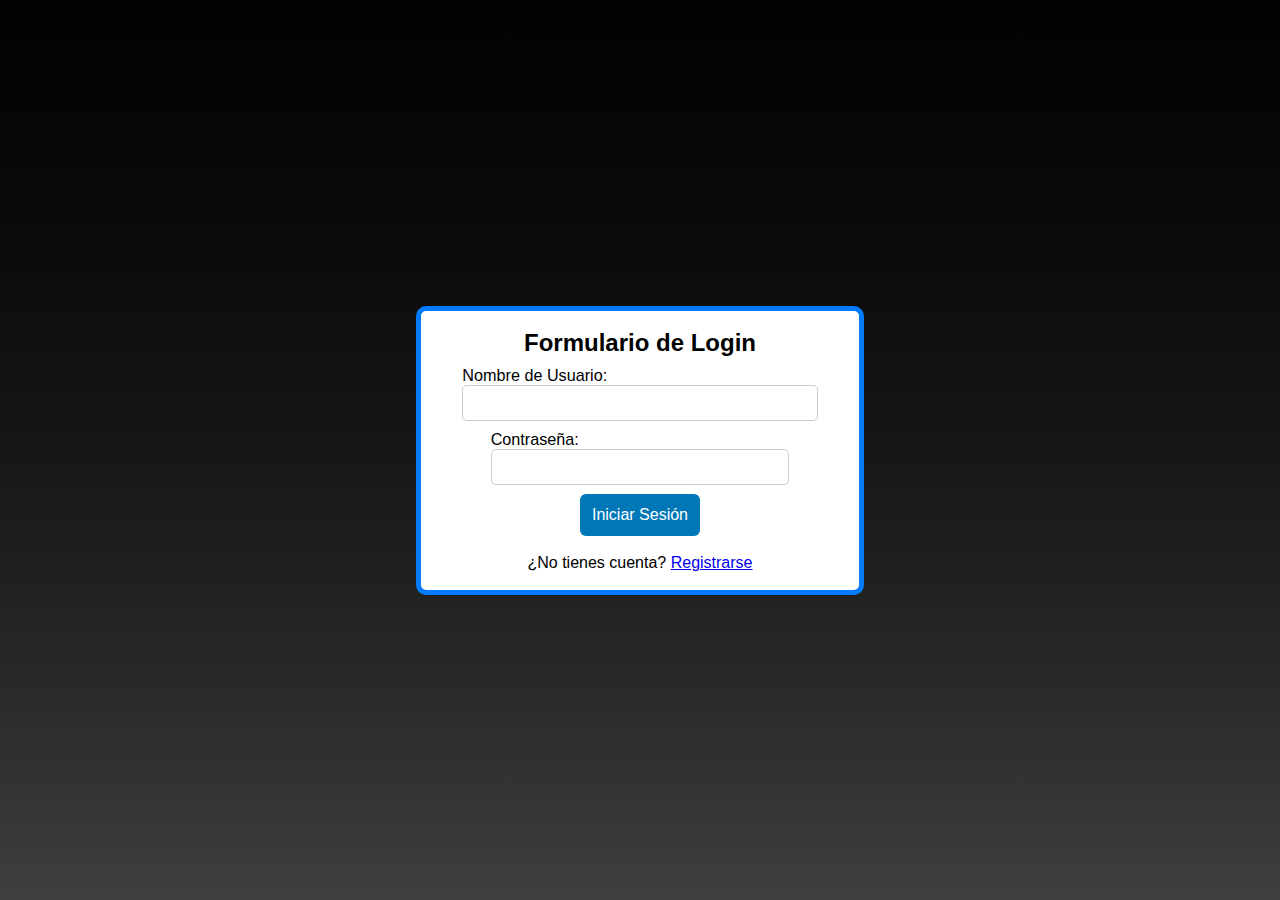
<file: src/main/resources/static/index.html>
<!DOCTYPE html>
<html lang="es" xml:lang="es">

<head>
    <meta charset="UTF-8">
    <meta name="viewport" content="width=device-width, initial-scale=1.0">
    <title>CRUD</title>
    <link href="https://fonts.googleapis.com/css2?family=Poppins:wght@300;400;600&display=swap" rel="stylesheet">
    <link rel="stylesheet" href="styles.css">
</head>

<body>
    
    <div class="mainContainer">
        
        <div class="formContainer">
            <h1 class="titulo">CRUD FORM</h1>
            <img src="https://github.com/jeissonCasallas09.png" alt="Image1" class="image-section">
            <h1 class="titulo2">Formulario</h1>
            <form id="property-form">
                <label for="address">Dirección:</label>
                <input type="text" id="address" placeholder="Dirección" required minlength="5" maxlength="100">
                <small class="error-message" id="address-error"></small>
            
                <label for="price">Precio:</label>
                <input type="number" id="price" placeholder="Precio" required min="100" max="1000000" step="0.01">
                <small class="error-message" id="price-error"></small>
            
                <label for="size">Tamaño:</label>
                <select id="size">
                    <option value="Muy Pequeño">Muy Pequeño</option>
                    <option value="Pequeño">Pequeño</option>
                    <option value="Mediano">Mediano</option>
                    <option value="Grande">Grande</option>
                    <option value="Muy Grande">Muy Grande</option>
                </select>
            
                <label for="description">Descripción:</label>
                <input type="text" id="description" placeholder="Descripción" required minlength="5" maxlength="255">
                <small class="error-message" id="description-error"></small>
            
                <button type="button" class="boton" id="add-btn">Agregar</button>
                <button class = "boton" type="button" id="update-btn" style="display: none;">Actualizar</button>
            </form>
            
        </div>

        <div class="tableContainer">
            <h1>Propiedades</h1>
            <table class="CrudTable">
                <thead>
                    <tr>
                        <th>ID</th>
                        <th>Dirección</th>
                        <th>Precio</th>
                        <th>Tamaño</th>
                        <th>Descripción</th>
                        <th>Acciones</th>
                    </tr>
                </thead>
                <tbody id="table-body">
                </tbody>
            </table>                                
            <div class="responseJSON" id="getrespmsg"></div>
        </div>

        <script src="script.js"></script>
    </div>
</body>

</html>
</file>
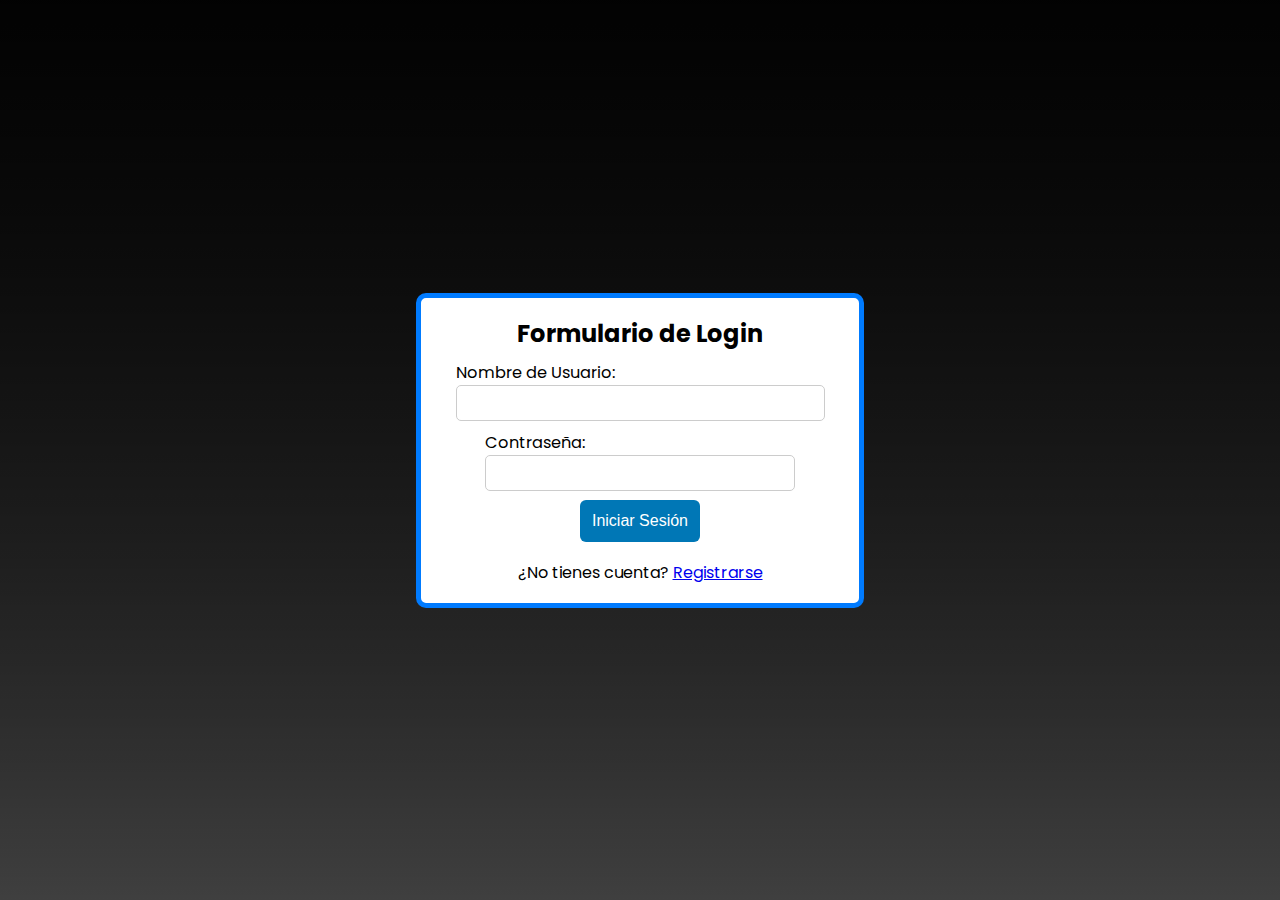
<file: src/main/resources/static/login.html>
<!DOCTYPE html>
<html lang="es">
<head>
    <meta charset="UTF-8">
    <meta name="viewport" content="width=device-width, initial-scale=1.0">
    <title>Login</title>
    <link href="https://fonts.googleapis.com/css2?family=Poppins:wght@300;400;600&display=swap" rel="stylesheet">
    <link rel="stylesheet" href="styles.css">
</head>
<body>
    <form id="loginForm">
        <h2>Formulario de Login</h2>
        <div>
            <label for="loginUsername">Nombre de Usuario:</label>
            <input type="text" id="loginUsername" name="username" required />
        </div>
        <div>
            <label for="loginPassword">Contraseña:</label>
            <input type="password" id="loginPassword" name="password" required />
        </div>
        <button type="submit">Iniciar Sesión</button>

        <p id="message"></p>  <!-- Este elemento debe existir -->
        <p>¿No tienes cuenta? <a href="register.html">Registrarse</a></p>
    </form>
    

    <script src="script.js"></script>
</body>
</html>
</file>
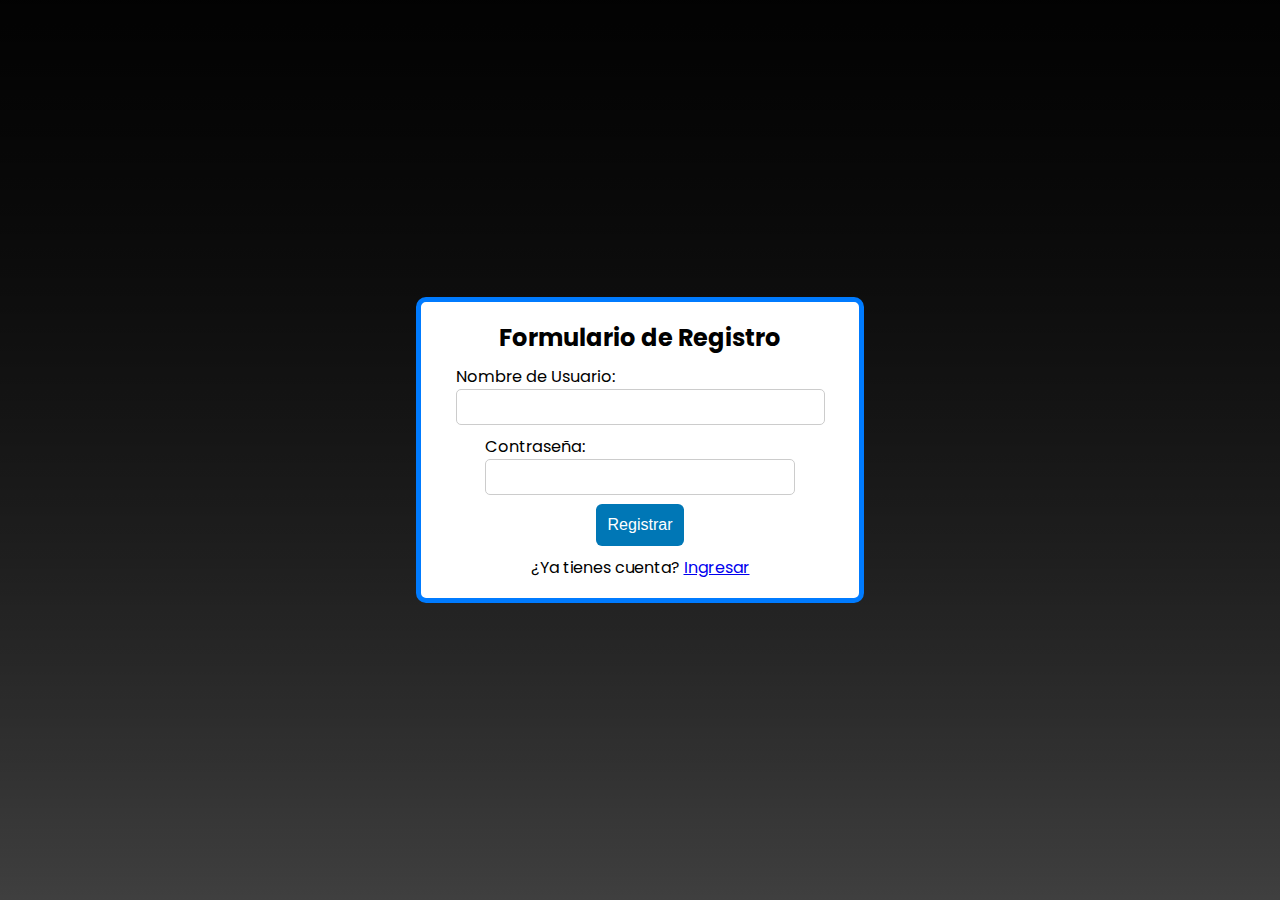
<file: src/main/resources/static/register.html>
<!DOCTYPE html>
<html lang="es">
<head>
    <meta charset="UTF-8">
    <meta name="viewport" content="width=device-width, initial-scale=1.0">
    <title>Registro</title>
    <link href="https://fonts.googleapis.com/css2?family=Poppins:wght@300;400;600&display=swap" rel="stylesheet">
    <link rel="stylesheet" href="styles.css">
</head>
<body>
    

    <form id="registerForm">
        <h2>Formulario de Registro</h2>
        <div>
            <label for="registerUsername">Nombre de Usuario:</label>
            <input type="text" id="registerUsername" name="username" required />
        </div>
        <div>
            <label for="registerPassword">Contraseña:</label>
            <input type="password" id="registerPassword" name="password" required />
        </div>
        <button type="submit">Registrar</button>
        <p>¿Ya tienes cuenta? <a href="login.html">Ingresar</a></p>
    </form>

    

    <script src="script.js"></script>
</body>
</html>
</file>
<file: src/main/resources/static/styles.css>
* {
    margin: 0;
    padding: 0;
    box-sizing: border-box;
}

html, body {
    width: 100vw;
    min-height: 100vh;
    font-family: "Poppins", sans-serif;
    background: linear-gradient(to bottom, rgba(0, 0, 0, 0.9), rgba(0, 0, 0, 0.5));
    color: white;
    display: flex;
    justify-content: center;
    align-items: center;
    overflow-x: hidden; 
}

.mainContainer {
    width: 95vw;
    min-height: 95vh;
    display: flex;
    flex-direction: column;
    justify-content: space-between;
    align-items: center;
    gap: 1vh;
    padding: 2vh 0;
}


.content {
    display: flex;
    width: 100%;
    min-height: 85vh;
    justify-content: space-evenly;
    align-items: center;
    flex-wrap: wrap;
}


.formContainer {
    width: 35%;
    min-height: 85%;
    background: white;
    border: 5px solid #007bff;
    border-radius: 10px;
    padding: 2vh;
    display: flex;
    flex-direction: column;
    justify-content: center;
    align-items: center;
    color: black;
}

form {
    display: flex;
    flex-direction: column;
    width: 100%;
    justify-content: center;
    gap: 1vh;
}

select {
    width: 100%;
    padding: 10px;
    font-size: 1.6vh;
    border: 1px solid #ccc;
    border-radius: 5px;
    outline: none;
    cursor: pointer;
    transition: all 0.3s ease-in-out;
}

/* Efecto hover y focus para mejor UX */
input:hover, select:hover,
input:focus, select:focus {
    border-color: #007bff;
    box-shadow: 0 0 5px rgba(0, 123, 255, 0.5);
}



label {
    font-size: 1.8vh;
    text-align: left;
    width: 100%;
}

input {
    width: 100%;
    padding: 1vh;
    font-size: 1.6vh;
    border: 1px solid #ccc;
    border-radius: 5px;
}


.boton {
    background-color: #007bff;
    color: white;
    padding: 1vh;
    border: none;
    border-radius: 5px;
    cursor: pointer;
    font-size: 2vh;
    transition: 0.3s;
}

.boton:hover {
    background-color: #0056b3;
}


.tableContainer {
    width: 60%;
    min-height: 85%;
    background: white;
    border: 5px solid #007bff;
    border-radius: 10px;
    padding: 1vw;
    display: flex;
    flex-direction: column;
    align-items: center;
    color: black;
    overflow-x: auto; 
}


.CrudTable {
    width: 100%;
    border-collapse: collapse;
    font-size: 1.5vh;
}

.CrudTable th, .CrudTable td {
    border: 1px solid #ddd;
    padding: 1vh;
    text-align: center;
}

.CrudTable th {
    background-color: #007bff;
    color: white;
}

.CrudTable tr:nth-child(even) {
    background-color: #f2f2f2;
}

.CrudTable tr:hover {
    background-color: #ddd;
}


.image-section {
    width: 20vh;
    height: auto;
    border: 5px solid #007bff;
    border-radius: 10px;
}


@media (max-width: 900px) {
    .content {
        flex-direction: column;
        height: auto;
        gap: 2vh;
    }

    .formContainer, .tableContainer {
        width: 90%;
        height: auto;
    }

    .CrudTable th, .CrudTable td {
        font-size: 1.5vh;
        padding: 0.5vh;
    }
}

#loginForm {
    width: 35%;
    min-height: 85%;
    background: white;
    border: 5px solid #007bff;
    border-radius: 10px;
    padding: 2vh;
    display: flex;
    flex-direction: column;
    justify-content: center;
    align-items: center;
    color: black;
}

button {
    background: #0077b6;
    color: white;
    font-size: 16px;
    border: none;
    border-radius: 6px;
    padding: 12px;
    cursor: pointer;
    transition: 0.3s ease-in-out;
}

button:hover {
    background: #005f87;
}

#registerForm {
    width: 35%;
    min-height: 85%;
    background: white;
    border: 5px solid #007bff;
    border-radius: 10px;
    padding: 2vh;
    display: flex;
    flex-direction: column;
    justify-content: center;
    align-items: center;
    color: black;
}
</file>
